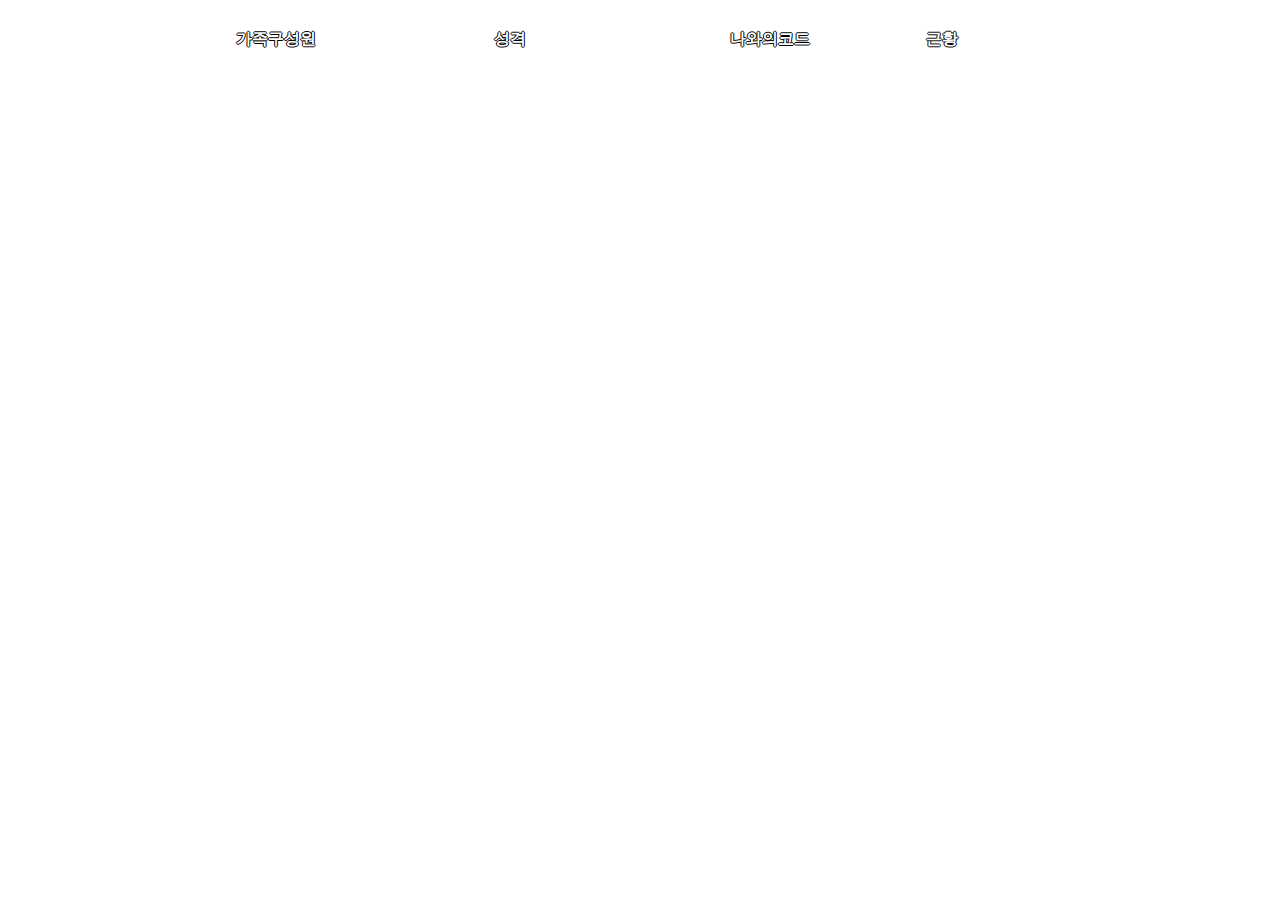
<file: html/family.html>
<!DOCTYPE html>
<html lang="en" dir="ltr">
  <head>
    <meta charset="utf-8">
    <title></title>
    <style>
      th {
        border: 1px solid block;
        text-shadow: -1px 0 black, 0 1px black, 1px 0 black, 0 -1px black;
      }

      td {
        border : 1px solid block;
        font-weight: bold;
      }

      table {
        margin: auto;
        text-align: center;
        color: white;

      }
    </style>
  </head>

  <body>
    <div style="text-align:center;">

    <section>
      <br>
      <table>
        <tr>
          <th>가족구성원</th>
          <th>성격</th>
          <th>나와의코드</th>
          <th>근황</th>
        </tr>

        <tr>
          <td>아버지</td>
          <td>정보전달 외엔 미사여구 붙이는 솜씨가 없다고 보면 됌</td>
          <td>요즘엔 잘 맞음</td>
          <td>세미나 때문에 항상 바쁘심</td>
        </tr>

        <tr>
          <td>어머니</td>
          <td>아버지의 완전반대</td>
          <td>그럭저럭</td>
          <td>지인 고소준비 도와주고 있음</td>
        </tr>

        <tr>
          <td>누나</td>
          <td>내향과 외향의 중간의 어디쯤</td>
          <td>가족구성원중 최강</td>
          <td>시험준비로 바쁨</td>
        </tr>
      </table>
    </section>

  </div>
  </body>
</html>
</file>
